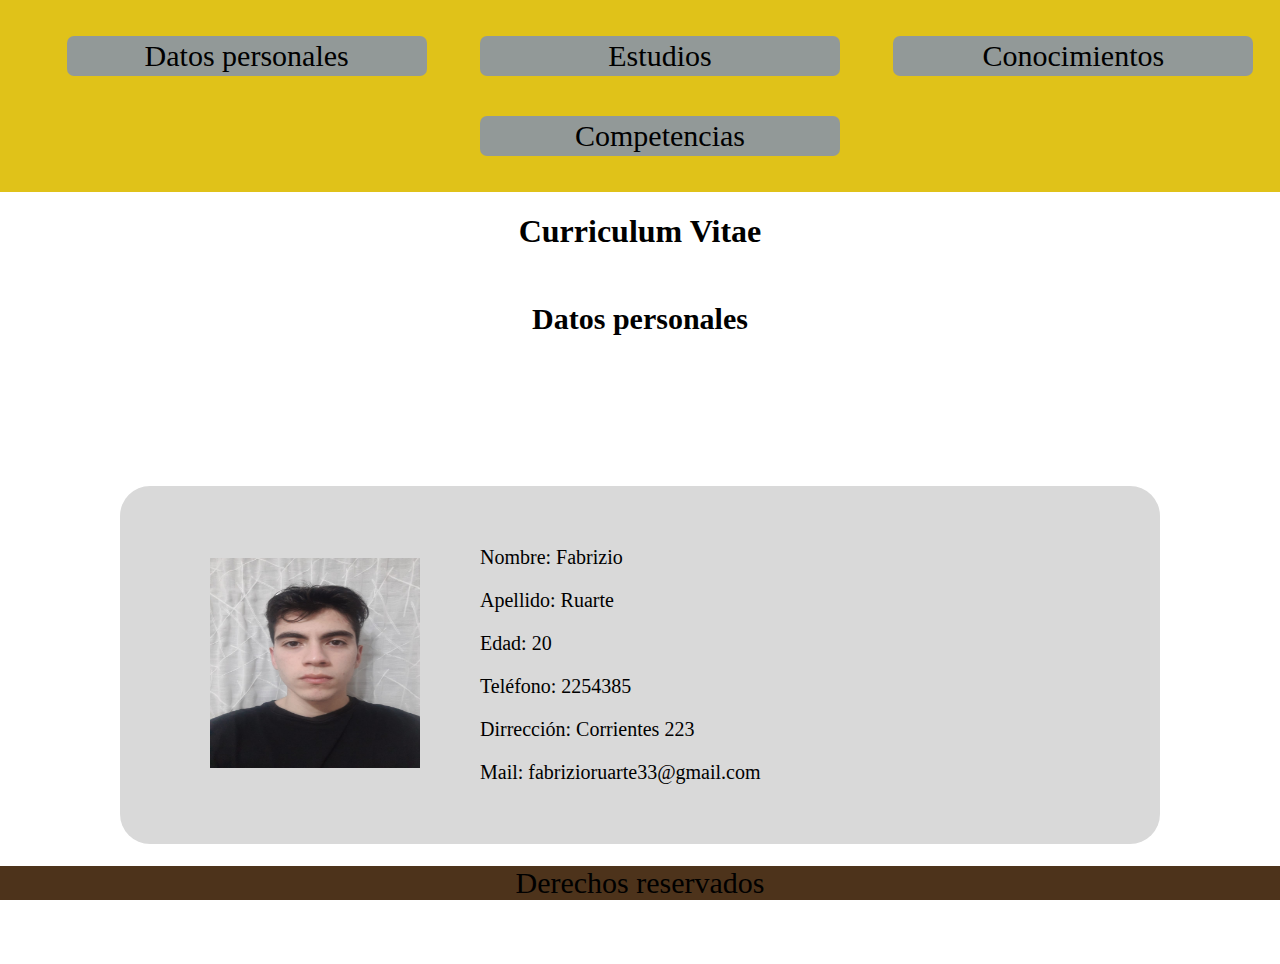
<file: index.html>
<!DOCTYPE html>
<html lang="en">
<head>
    <meta charset="UTF-8">
    <meta http-equiv="X-UA-Compatible" content="IE=edge">
    <meta name="viewport" content="width=device-width, initial-scale=1.0">
    <title>Curriculum</title>
    <link rel="stylesheet" href="estilos.css">
</head>
<body>
    <header>
        <nav>

            <ul>
                <li><a class="TextoHeader" href="index.html"> Datos personales</a></li>
                <li><a class="TextoHeader" href="estudios.html"> Estudios</a></li>
                <li><a class="TextoHeader" href="conocimientos.html"> Conocimientos</a></li>
                <li><a class="TextoHeader" href="competencias.html"> Competencias</a></li>
            </ul>

        </nav>
    </header>
    <h1> Curriculum Vitae</h1>
    <div class="subtitulo">
        <h2> Datos personales</h2>
    </div>
    <main>
                <div>
                    <img src="Foto cv.jpg" alt="FOTO">
                </div>
                <div class="CajaTxt">
                    <ul>
                        <p> Nombre: Fabrizio</p>
                        <p> Apellido: Ruarte</p>
                        <p> Edad: 20</p>
                        <p> Teléfono: 2254385</p>
                        <p> Dirrección: Corrientes 223</p>
                        <p> Mail: fabrizioruarte33@gmail.com</p>
                    </ul>
                    
                </div>

    </main>
    <footer>
        <span class="TextoHeader"> Derechos reservados</span>
    </footer>
</body>
</html>
</file>
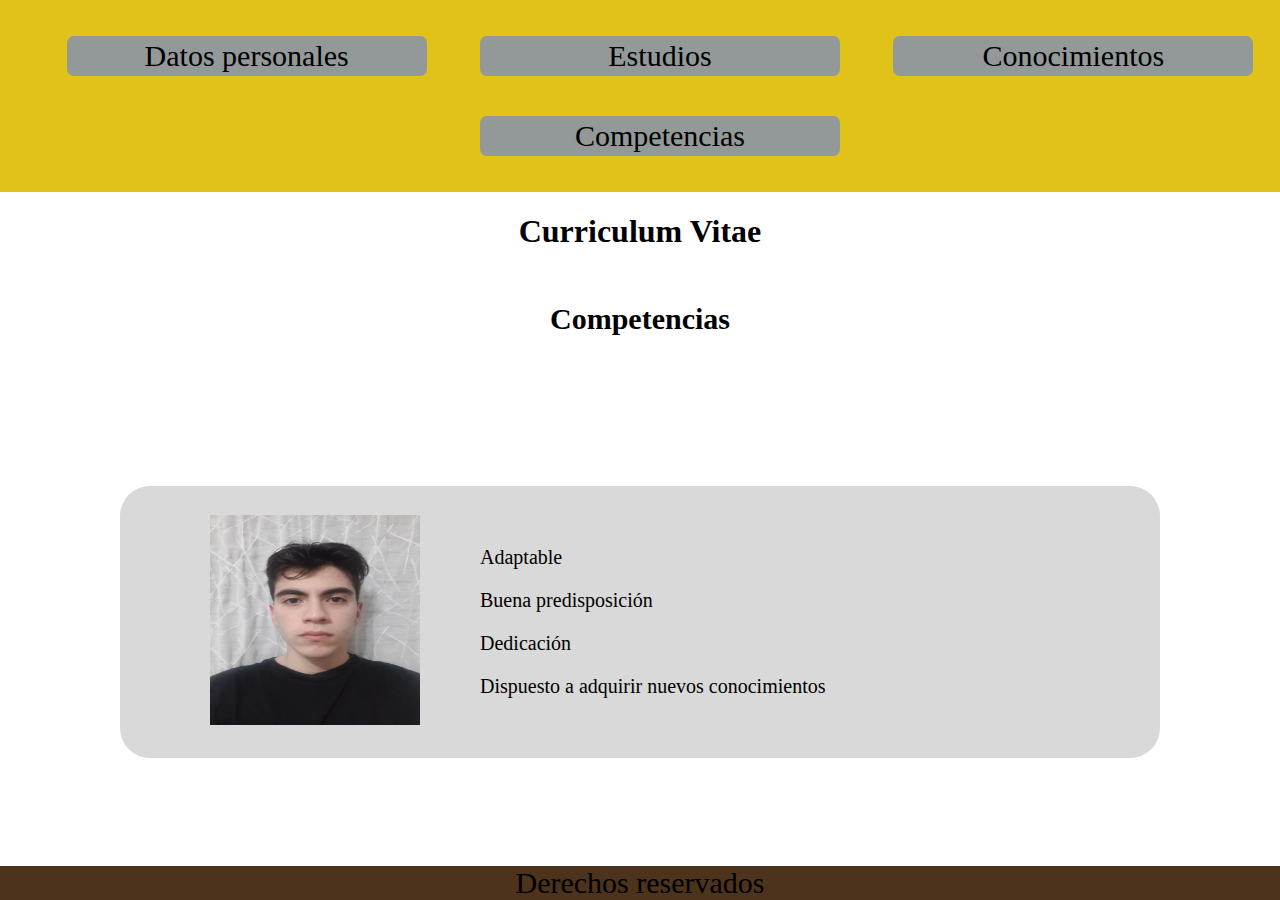
<file: competencias.html>
<!DOCTYPE html>
<html lang="en">
<head>
    <meta charset="UTF-8">
    <meta http-equiv="X-UA-Compatible" content="IE=edge">
    <meta name="viewport" content="width=device-width, initial-scale=1.0">
    <title>Curriculum</title>
    <link rel="stylesheet" href="estilos.css">
</head>
<body>
    <header>
        <nav>

            <ul>
                <li><a class="TextoHeader" href="index.html"> Datos personales</a></li>
                <li><a class="TextoHeader" href="estudios.html"> Estudios</a></li>
                <li><a class="TextoHeader" href="conocimientos.html"> Conocimientos</a></li>
                <li><a class="TextoHeader" href="competencias.html"> Competencias</a></li>
            </ul>

        </nav>
    </header>
    <h1> Curriculum Vitae</h1>
    <div class="subtitulo">
        <h2> Competencias</h2>
    </div>
    <main>
        <div>
            <img src="Foto cv.jpg" alt="FOTO">
        </div>
                <div class="CajaTxt">
                    <ul>
                    <p> Adaptable</p>
                    <p> Buena predisposición</p>
                    <p> Dedicación</p>
                    <p> Dispuesto a adquirir nuevos conocimientos</p>
                    </ul>
                </div>

    </main>
    <footer>
        <span class="TextoHeader"> Derechos reservados</span>
    </footer>
</body>
</html>
</file>
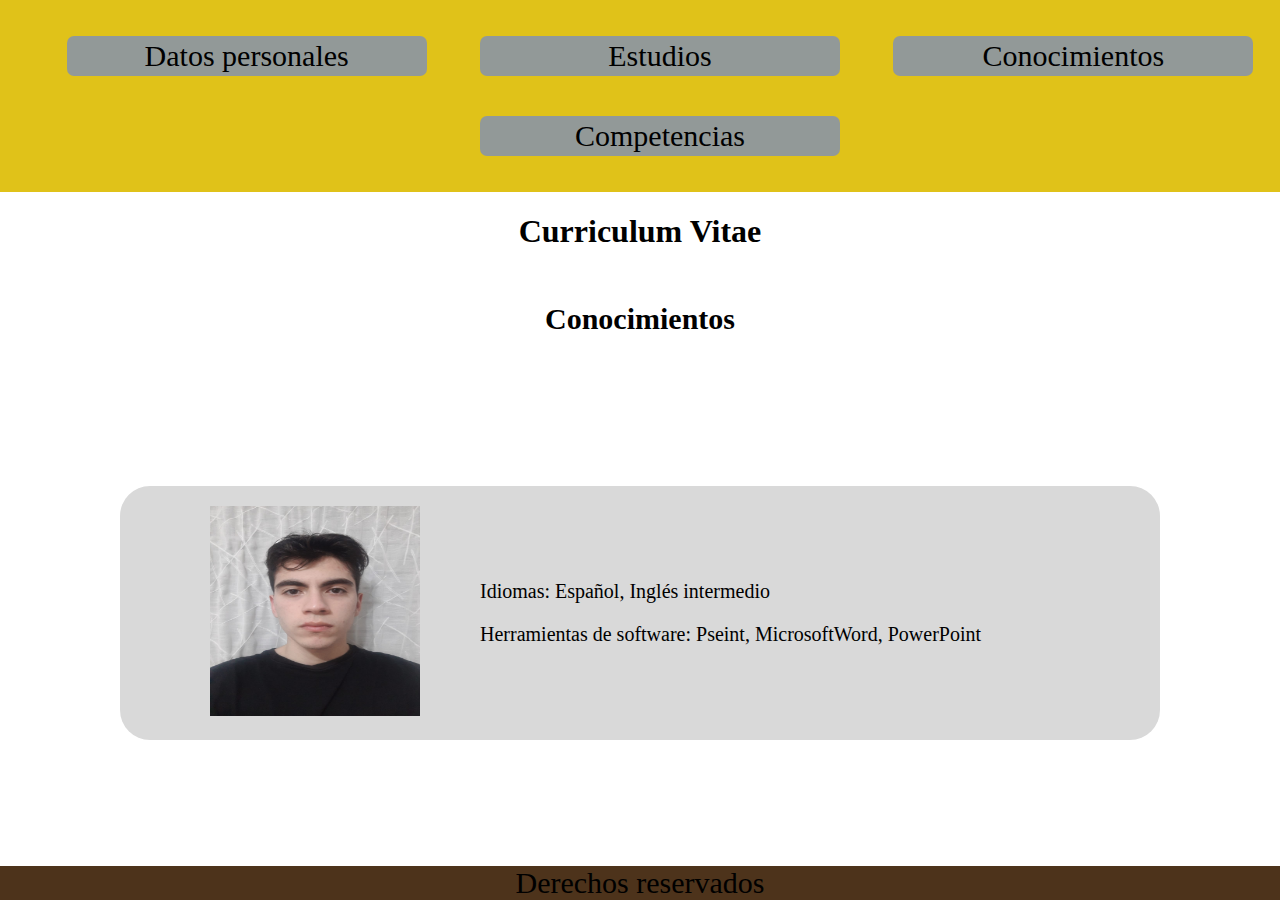
<file: conocimientos.html>
<!DOCTYPE html>
<html lang="en">
<head>
    <meta charset="UTF-8">
    <meta http-equiv="X-UA-Compatible" content="IE=edge">
    <meta name="viewport" content="width=device-width, initial-scale=1.0">
    <title>Curriculum</title>
    <link rel="stylesheet" href="estilos.css">
</head>
<body>
    <header>
        <nav>

            <ul>
                <li><a class="TextoHeader" href="index.html"> Datos personales</a></li>
                <li><a class="TextoHeader" href="estudios.html"> Estudios</a></li>
                <li><a class="TextoHeader" href="conocimientos.html"> Conocimientos</a></li>
                <li><a class="TextoHeader" href="competencias.html"> Competencias</a></li>
            </ul>

        </nav>
    </header>
    <h1> Curriculum Vitae</h1>
    <div class="subtitulo">
        <h2> Conocimientos</h2>
    </div>
    <main>
        <div>
            <img src="Foto cv.jpg" alt="FOTO">
        </div>
                <div class="CajaTxt">
                    <ul>                    
                    <p> Idiomas: Español, Inglés intermedio</p>                    
                    <p> Herramientas de software: Pseint, MicrosoftWord, PowerPoint</p>
                    </ul>
                </div>

    </main>
    <footer>
        <span class="TextoHeader"> Derechos reservados</span>
    </footer>
</body>
</html>
</file>
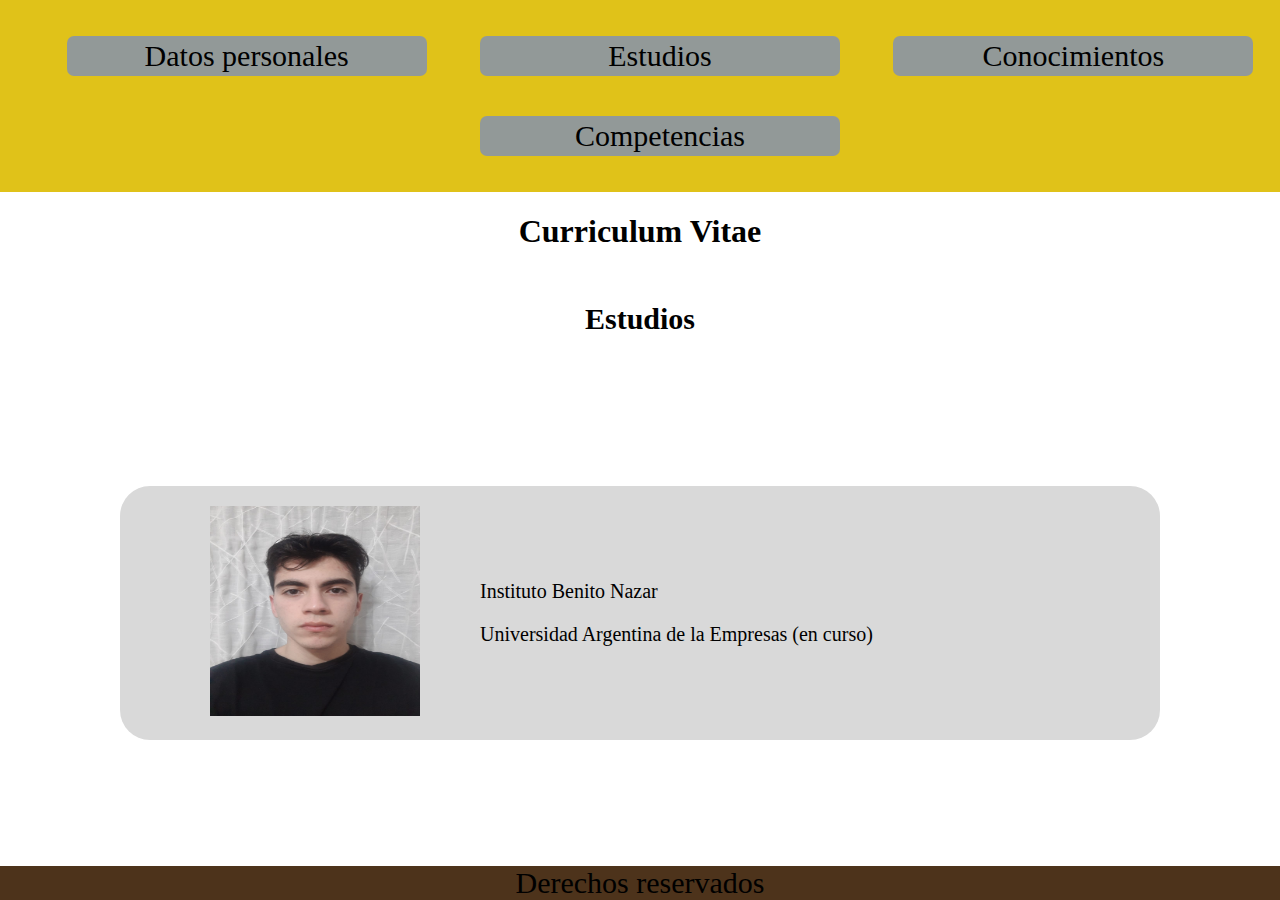
<file: estudios.html>
<!DOCTYPE html>
<html lang="en">
<head>
    <meta charset="UTF-8">
    <meta http-equiv="X-UA-Compatible" content="IE=edge">
    <meta name="viewport" content="width=device-width, initial-scale=1.0">
    <title>Curriculum</title>
    <link rel="stylesheet" href="estilos.css">
</head>
<body>
    <header>
        <nav>

            <ul>
                <li><a class="TextoHeader" href="index.html"> Datos personales</a></li>
                <li><a class="TextoHeader" href="estudios.html"> Estudios</a></li>
                <li><a class="TextoHeader" href="conocimientos.html"> Conocimientos</a></li>
                <li><a class="TextoHeader" href="competencias.html"> Competencias</a></li>
            </ul>

        </nav>
    </header>
    <h1> Curriculum Vitae</h1>
    <div class="subtitulo">
        <h2> Estudios</h2>
    </div>
    <main>
        <div>
            <img src="Foto cv.jpg" alt="FOTO">
        </div>
                <div class="CajaTxt">
                    <ul>
                        <p> Instituto Benito Nazar</p>                   
                        <p> Universidad Argentina de la Empresas (en curso)</p>
                    </ul>
                </div>

    </main>
    <footer>
        <span class="TextoHeader"> Derechos reservados</span>
    </footer>
</body>
</html>
</file>
<file: estilos.css>
body{
    margin: 0px;
    min-width: 768px;
  }
  
  header{
    display: flex;
    background: #e0c219;
    justify-content: center;
    flex-wrap: wrap;
  }
  
  img{
    width: 210px;
    height: 210px;
    margin-left: 70px;
    padding: 10px;
  }
  
  .CajaTxt{
    display: flex;
    align-items: center;
    padding: 10px;
    flex-wrap: wrap;
    font-size: 20px;
  }
  
  h1{
    display: flex;
    justify-content: center;
  }
  
  .TextoHeader{
    display: flex;
    color: black;
    justify-content: center;
    align-items: center; 
    font-size: 30px;
    text-decoration: none;
  }
  
  .subtitulo{
    display: flex;
    justify-content: center;
    align-items: center;
    font-size: 20px;
    padding: 5px;
  }
  
  footer{
  height: auto;
  background: #4d331b;
  display: flex;
  align-items: center;
  justify-content: center;
  flex-direction: column;
  flex-wrap: wrap;
  position: fixed;
  bottom: 0;
  width: 100%;
  }
  
  nav ul li{
  background-color: #929998;
  width: 360px;
  height: 40px;
  margin: 20px;
  display: flex;
  border-radius: 7px;
  justify-content: space-around;
  }
  
  nav ul{
    display: flex;
    justify-content: space-around;
    flex-wrap: wrap;
  }
  
  main{
  border-radius: 30px;
  background-color: #D9D9D9;
  margin: 120px;
  display: flex;
  padding: 10px;
  align-items: center;
  flex-wrap: wrap;
  min-width: 475px;
}
</file>
